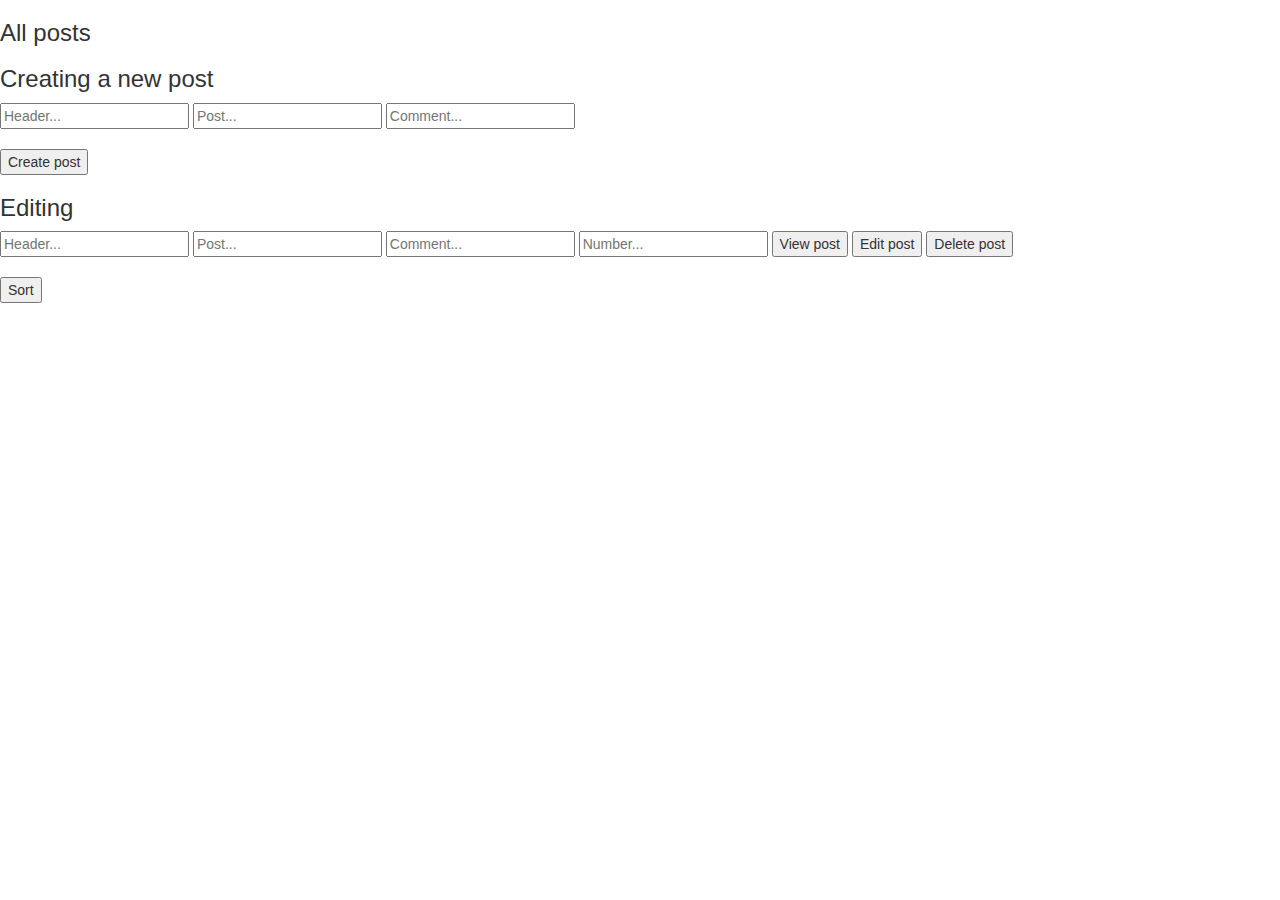
<file: json2/index.html>
<!DOCTYPE html>
<html>
<head>
    <title>Blog</title>
    <link href="css/bootstrap.min.css" rel="stylesheet">

</head>
<body>
    <h3>All posts</h3>
    <div id="posts"></div>
    <h3>Creating a new post</h3>
    <input type="text" class="header_input1" placeholder="Header...">
    <input type="text" class="post_input1" placeholder="Post...">
    <input type="text" class="comment_input1" placeholder="Comment...">
    <br/> <br/>
    <button class="create" onclick="addpost()">Create post</button>
    <h3>Editing</h3>
    <input type="text" class="header_input2" placeholder="Header...">
    <input type="text" class="post_input2" placeholder="Post...">
    <input type="text" class="comment_input2" placeholder="Comment...">
    <input type="text" class="del_p" placeholder="Number...">
    <button class="view" onclick="view_post()">View post</button>
    <button class="edit" onclick="edit_post()">Edit post</button>
    <button class="delete" onclick="delete_post()">Delete post</button>
    <br/> <br/>
    <input class="button-sort" type="button" value="Sort" onclick="sorting()">

    <script src="fsbn.js"></script>
    <script src="https://code.jquery.com/jquery-1.12.1.min.js"></script>
    <script src="js/bootstrap.js"></script>

</body>
</html>
</file>
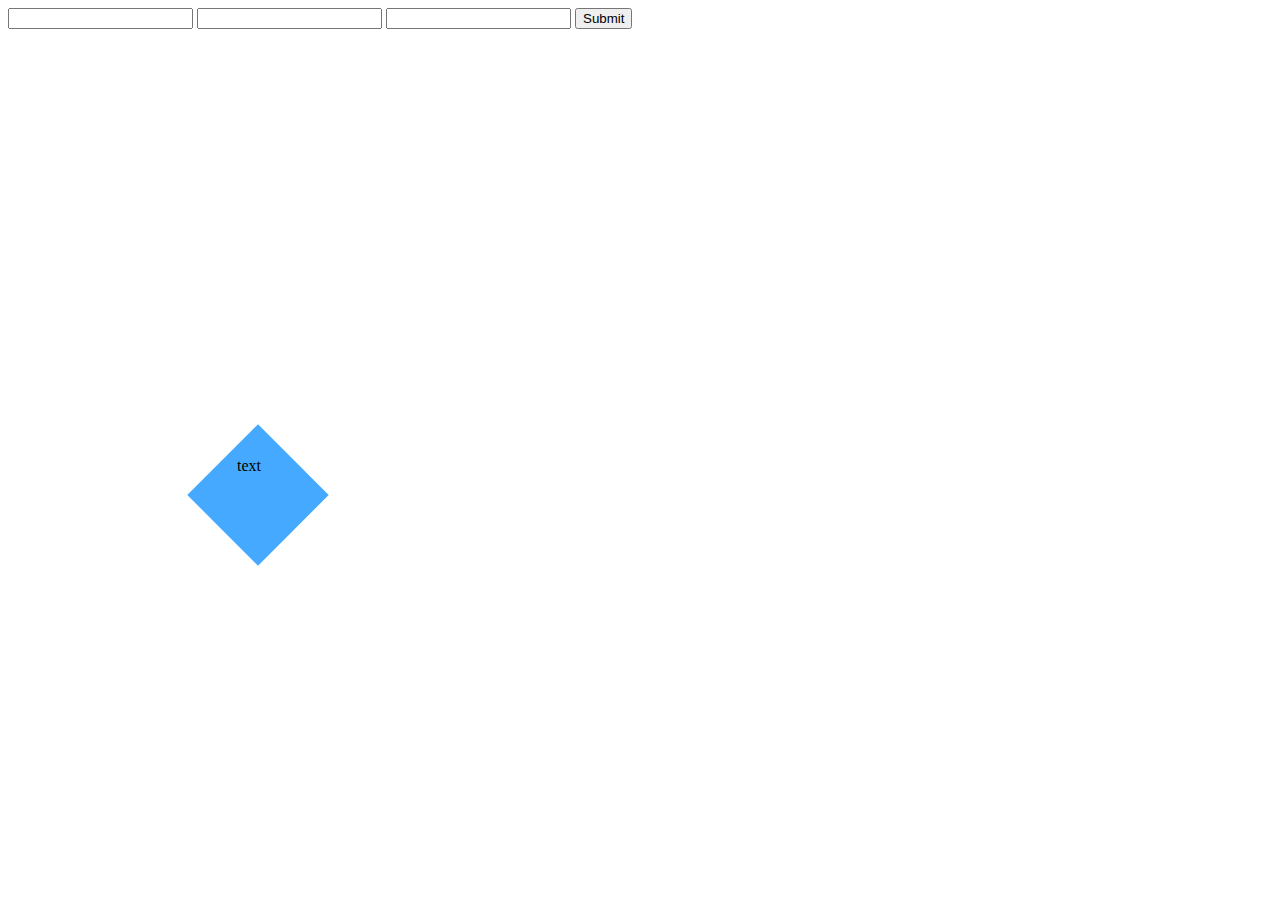
<file: storage/index.html>
<!DOCTYPE html>
<html>
<head>
    <title></title>
    <style>
        .rombik {
            background-color: #45aaff;
            transform: rotate(45deg);
            width: 100px;
            height: 100px;
            position: relative;
            left: 200px;
            top: 400px;
        }
        .rombik p {
            transform: rotate(-45deg);

        }
    </style>
</head>
<body>
    <form class="llll">
        <input type="text" id="in1">
        <input type="email" id="in2">
        <input type="password" id="in3">
        <input type="submit" id="subm">
    </form>

    <div class="rombik"><p>text</p></div>

    <script src="localstorage.js"></script>
</body>
</html>
</file>
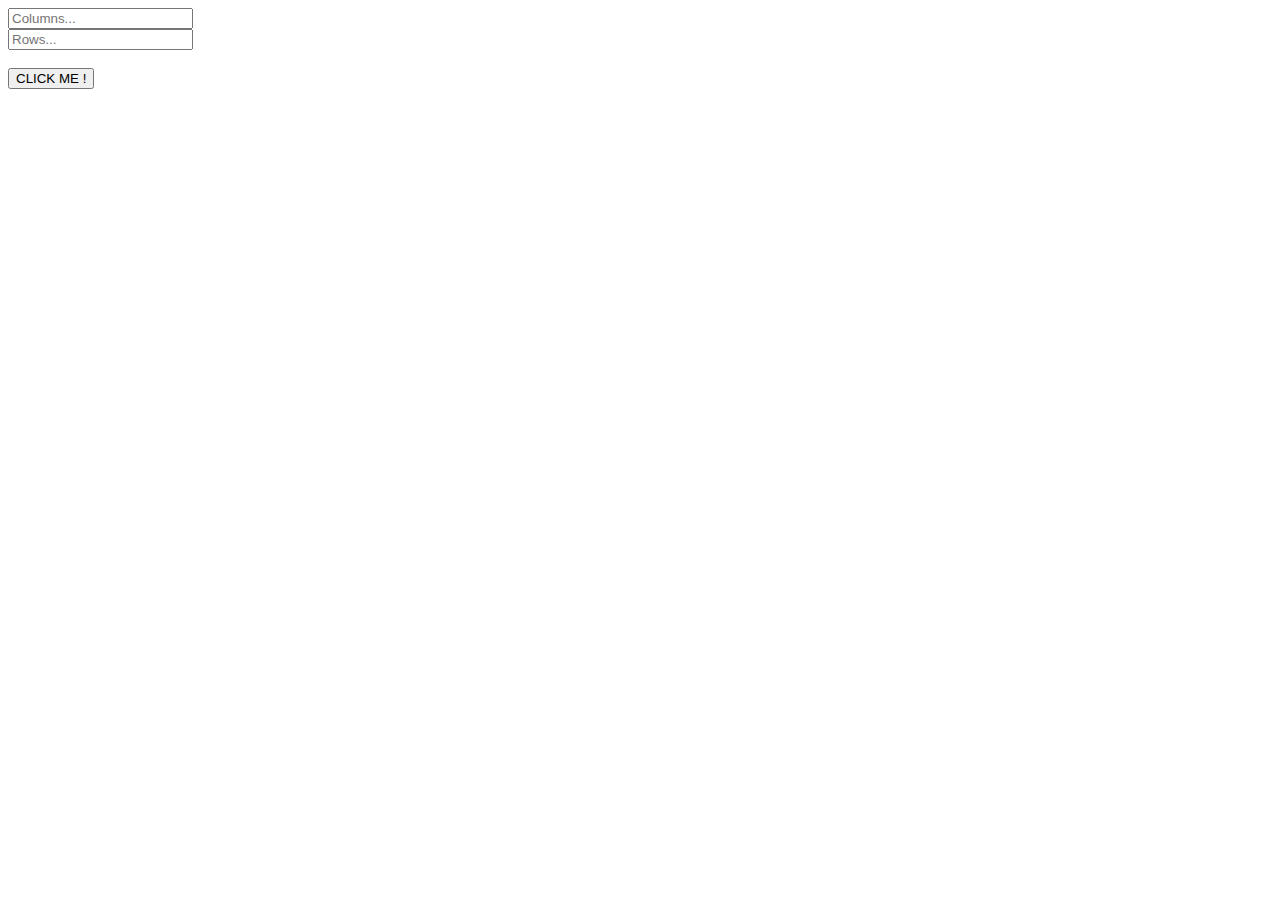
<file: Table JS/index.html>
<!DOCTYPE html>
<html>
<head>
    <title></title>
</head>
<body>
    <input type="text" class="cols" placeholder="Columns..."> <br/>
    <input type="text" class="num" placeholder="Rows..."><br/>
    <br/>
    <button class="btn" onclick="create_cls()">CLICK ME !</button>
    <table id="table"></table>
    <script src="template.js" type="text/javascript"></script>
</body>
</html>
</file>
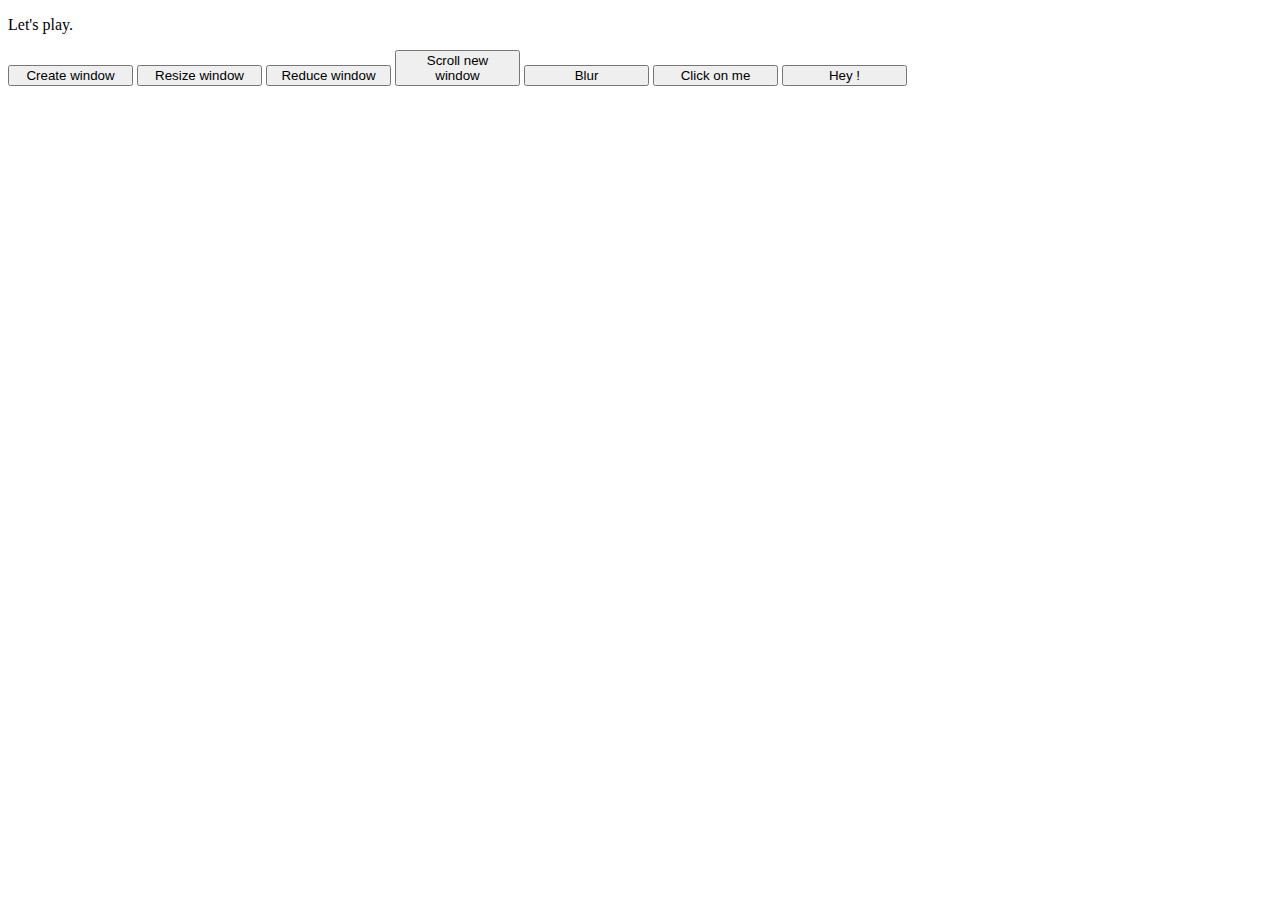
<file: lab_1_window.html>
<!DOCTYPE html>
<html>
<head>

</head>
<body>
	<style>
  button {
    transition: width 1s;
    width: 125px;
  }

  .wide {
    width: 300px;
  }
</style>
<p>Let's play.</p>
<p id="click"></p>
<p id="clickk"></p>
<button onclick="openWin()">Create window</button>
<button onclick="resizeWin()">Resize window</button>
<button onclick="reduceWin()">Reduce window</button>
<button onclick="scrollNewWin()">Scroll new window</button>
<button onclick="blurFocus()">Blur</button>
<button id="elem">Click on me</button>
<button id="elem1" onclick="this.classList.toggle('wide');">Hey !</button>

<script>
var myWindow;

function openWin() {
    myWindow = window.open("", "", "width=100, height=100");
	myWindow.document.write("<p>A new window!</p>");
}

function resizeWin() {
    myWindow.resizeBy(500, 500);
    myWindow.focus();
}

function reduceWin() {
	myWindow.resizeTo(250, 250);
	myWindow.focus();
}

function scrollNewWin() {
	myWindow.scrollBy(100, 0);
	myWindow.focus();
}

function blurFocus() {
	myWindow.focus();
	myWindow.setTimeout(function() {myWindow.blur()}, 3000);
}

elem.onclick = function Event(event) {
	click.innerHTML = event.type + " on " + event.currentTarget;
	clickk.innerHTML = event.clientX + ":" + event.clientY;
	console.log(event.clientX + ":" + event.clientY);
}

function Handler1() {
		elem.style.color = "indigo";
}
elem.addEventListener("mouseover", Handler1);
</script>

</body>
</html>
</file>
